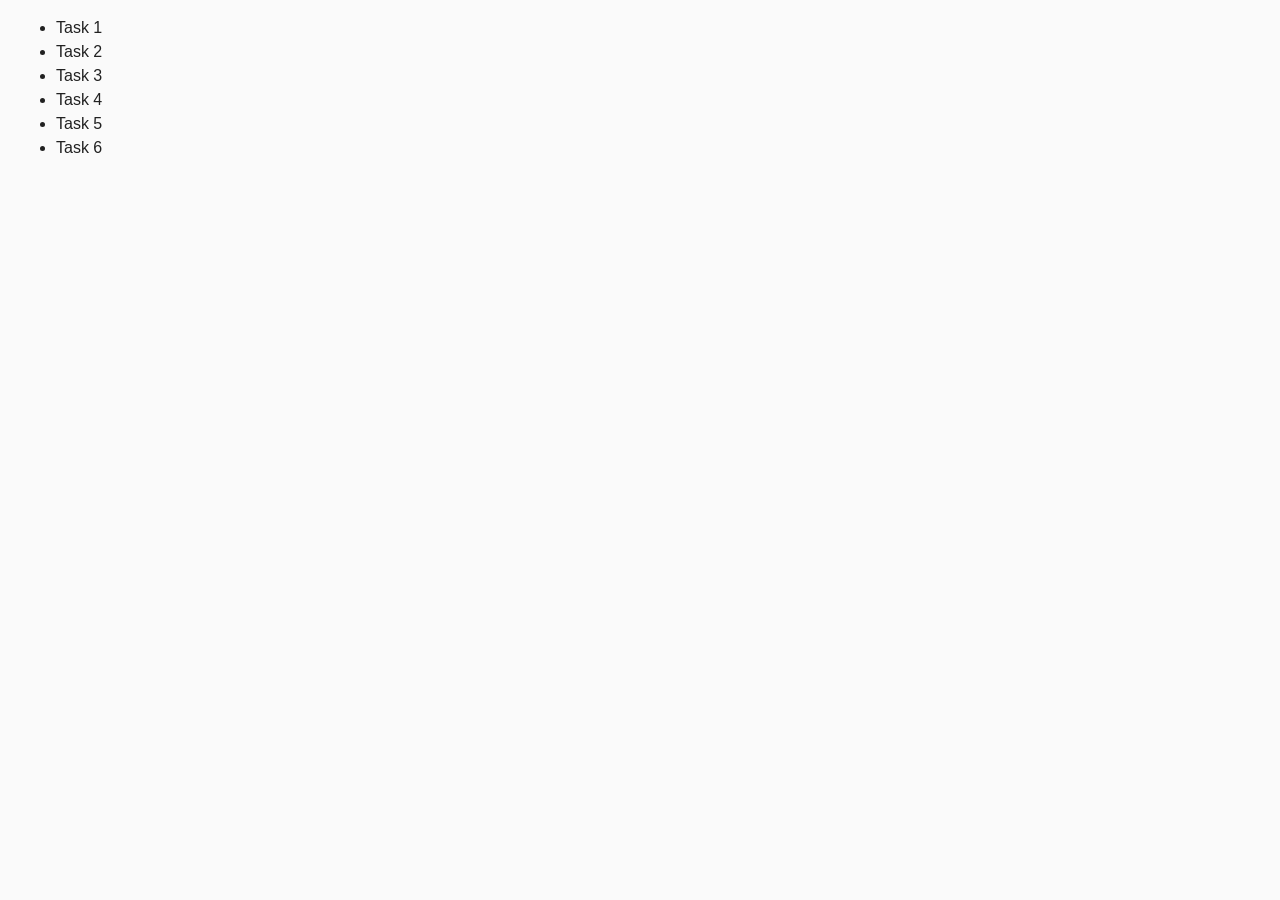
<file: index.html>
<!DOCTYPE html>
<html lang="en">
  <head>
    <meta charset="UTF-8" />
    <meta http-equiv="X-UA-Compatible" content="IE=edge" />
    <meta name="viewport" content="width=device-width, initial-scale=1.0" />
    <title>Homework 7</title>
    <link rel="stylesheet" href="./css/common.css" />
  </head>
  <body>
    <ul>
      <li><a href="./task-1.html">Task 1</a></li>
      <li><a href="./task-2.html">Task 2</a></li>
      <li><a href="./task-3.html">Task 3</a></li>
      <li><a href="./task-4.html">Task 4</a></li>
      <li><a href="./task-5.html">Task 5</a></li>
      <li><a href="./task-6.html">Task 6</a></li>
    </ul>
  </body>
</html>
</file>
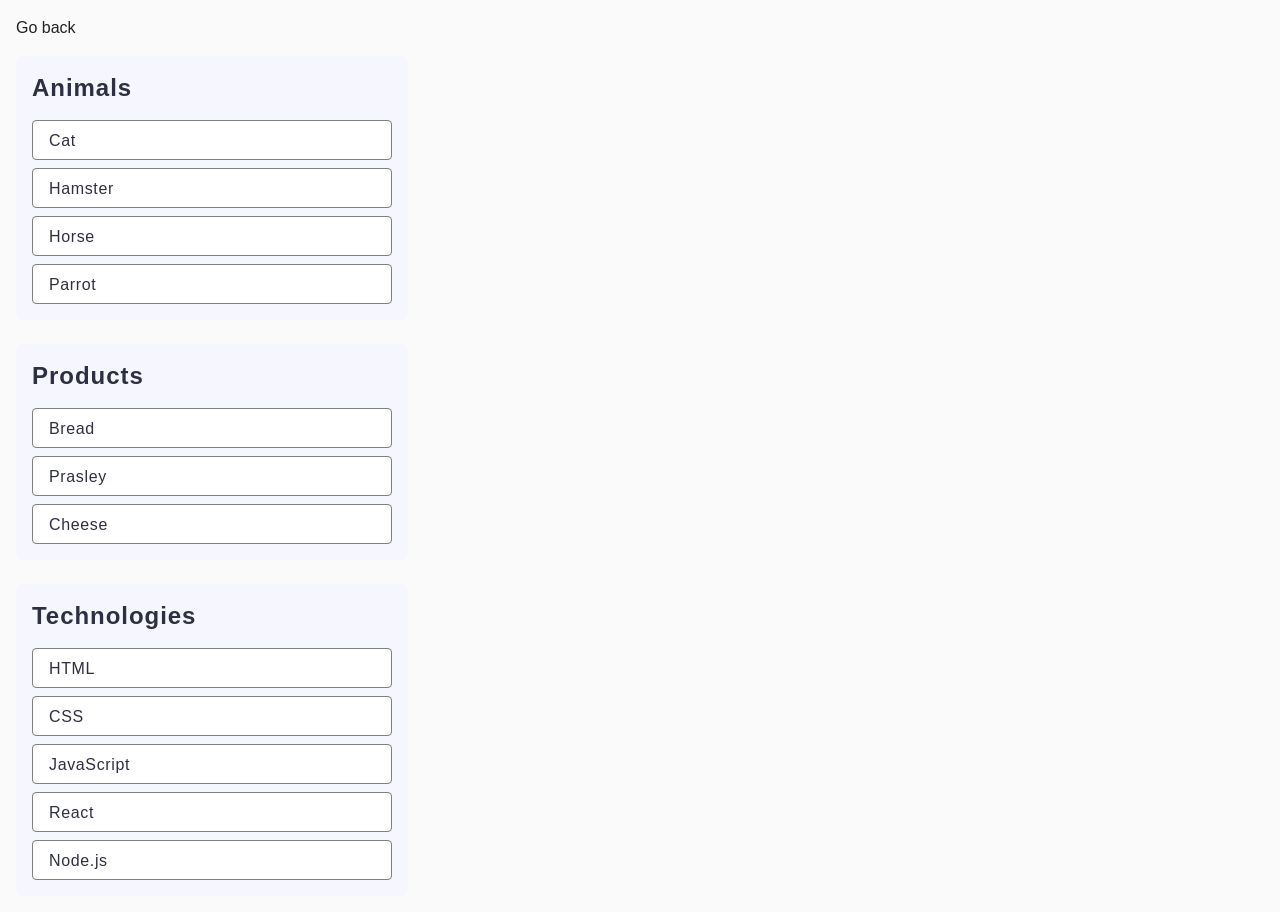
<file: task-1.html>
<!DOCTYPE html>
<html lang="en">
  <head>
    <meta charset="UTF-8" />
    <meta http-equiv="X-UA-Compatible" content="IE=edge" />
    <meta name="viewport" content="width=device-width, initial-scale=1.0" />
    <title>Task 1</title>
    <link rel="stylesheet" href="./css/common.css" />
  </head>
  <body>
    <p><a href="./index.html">Go back</a></p>

    <ul id="categories">
      <li class="item">
        <h2>Animals</h2>

        <ul>
          <li>Cat</li>
          <li>Hamster</li>
          <li>Horse</li>
          <li>Parrot</li>
        </ul>
      </li>
      <li class="item">
        <h2>Products</h2>

        <ul>
          <li>Bread</li>
          <li>Prasley</li>
          <li>Cheese</li>
        </ul>
      </li>
      <li class="item">
        <h2>Technologies</h2>

        <ul>
          <li>HTML</li>
          <li>CSS</li>
          <li>JavaScript</li>
          <li>React</li>
          <li>Node.js</li>
        </ul>
      </li>
    </ul>

    <script src="./js/task-1.js" type="module"></script>
  </body>
</html>
</file>
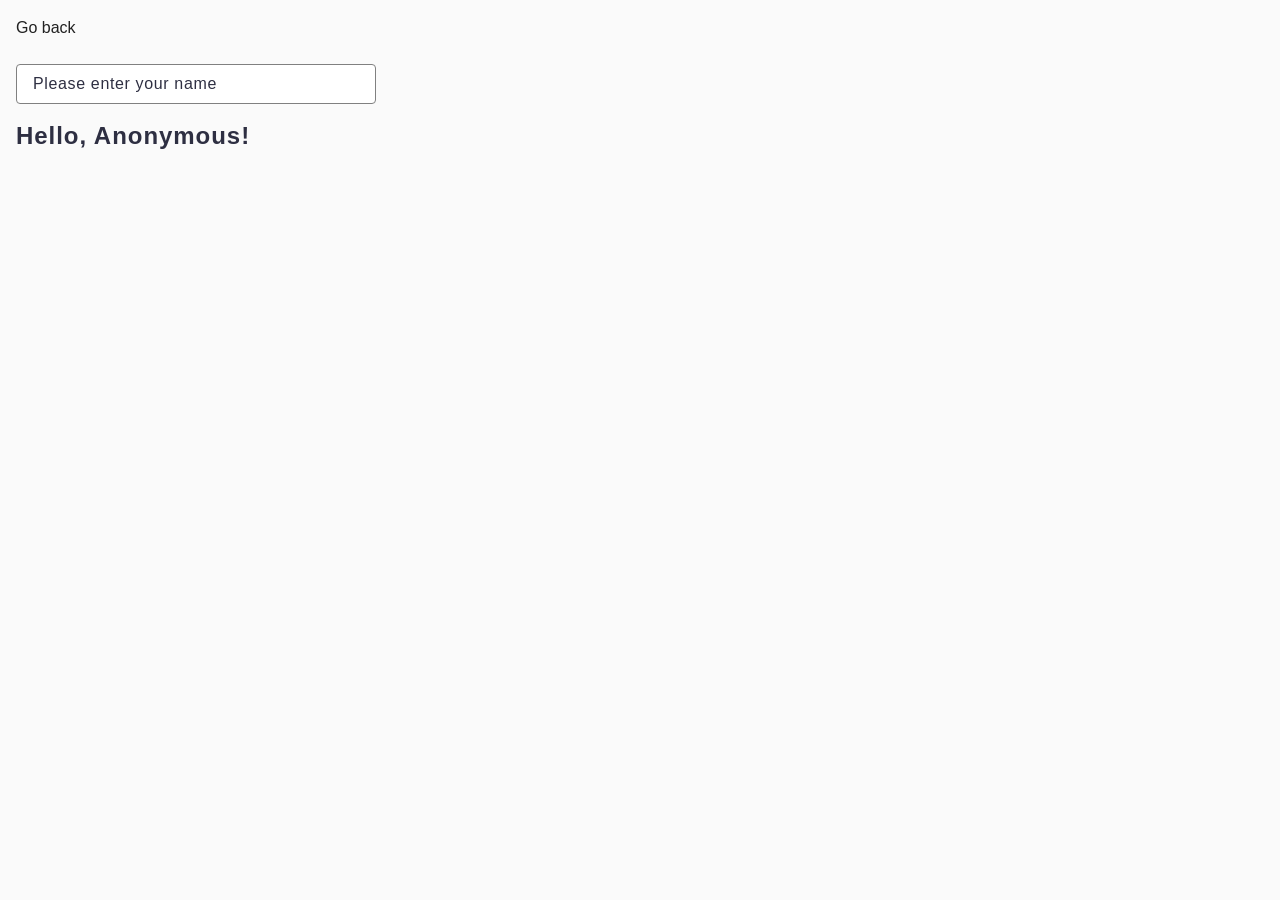
<file: task-3.html>
<!DOCTYPE html>
<html lang="en">
  <head>
    <meta charset="UTF-8" />
    <meta http-equiv="X-UA-Compatible" content="IE=edge" />
    <meta name="viewport" content="width=device-width, initial-scale=1.0" />
    <title>Task 3</title>
    <link rel="stylesheet" href="./css/common.css" />
  </head>
  <body>
    <p><a href="./index.html">Go back</a></p>

    <input type="text" id="name-input" placeholder="Please enter your name" />
    <h1>Hello, <span id="name-output">Anonymous</span>!</h1>

    <script src="./js/task-3.js" type="module"></script>
  </body>
</html>
</file>
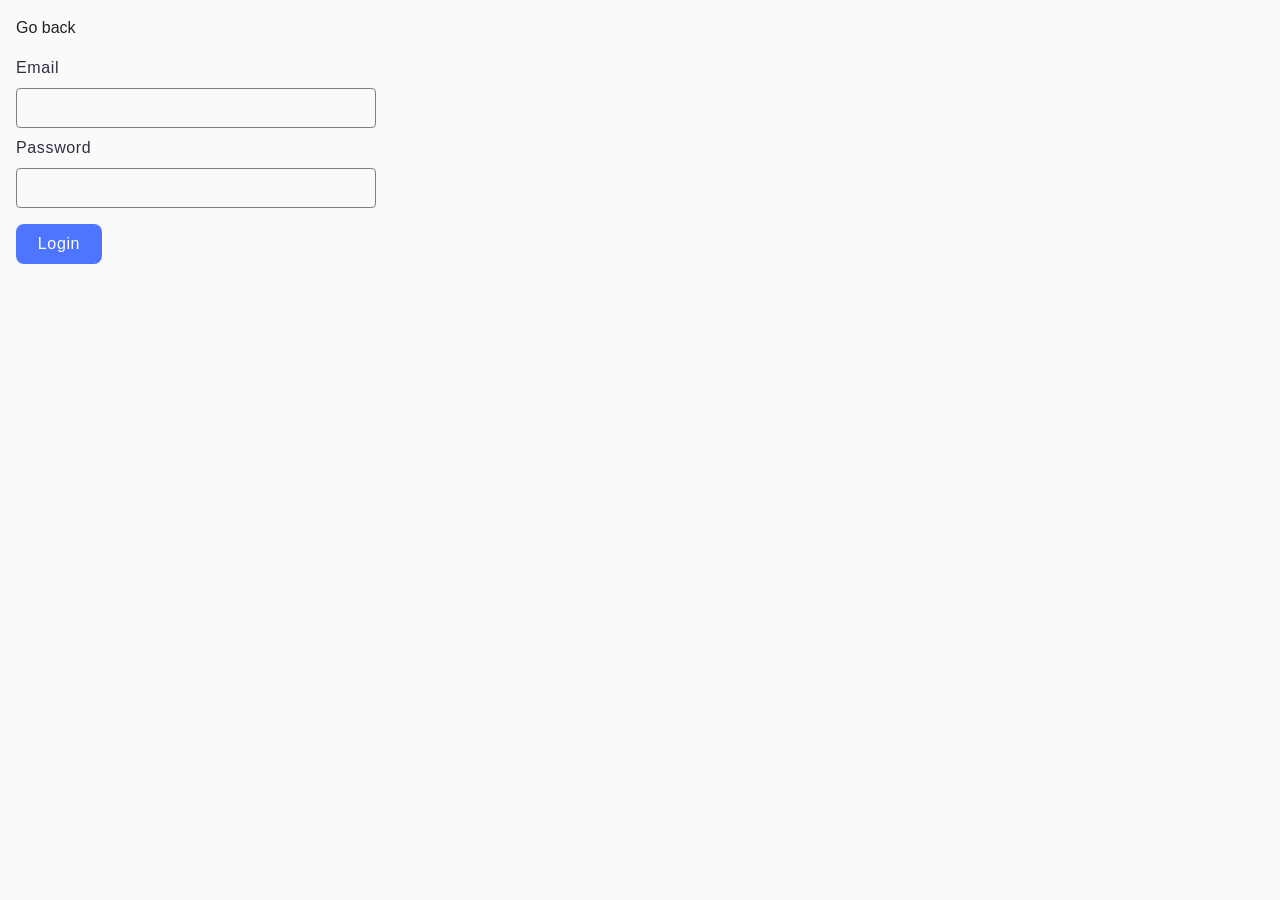
<file: task-4.html>
<!DOCTYPE html>
<html lang="en">
  <head>
    <meta charset="UTF-8" />
    <meta http-equiv="X-UA-Compatible" content="IE=edge" />
    <meta name="viewport" content="width=device-width, initial-scale=1.0" />
    <title>Task 4</title>
    <link rel="stylesheet" href="./css/common.css" />
  </head>
  <body>
    <p><a href="./index.html">Go back</a></p>

    <form class="login-form">
      <label>
        Email
        <input type="email" name="email" />
      </label>
      <label>
        Password
        <input type="password" name="password" />
      </label>
      <button type="submit">Login</button>
    </form>

    <script src="./js/task-4.js" type="module"></script>
  </body>
</html>
</file>
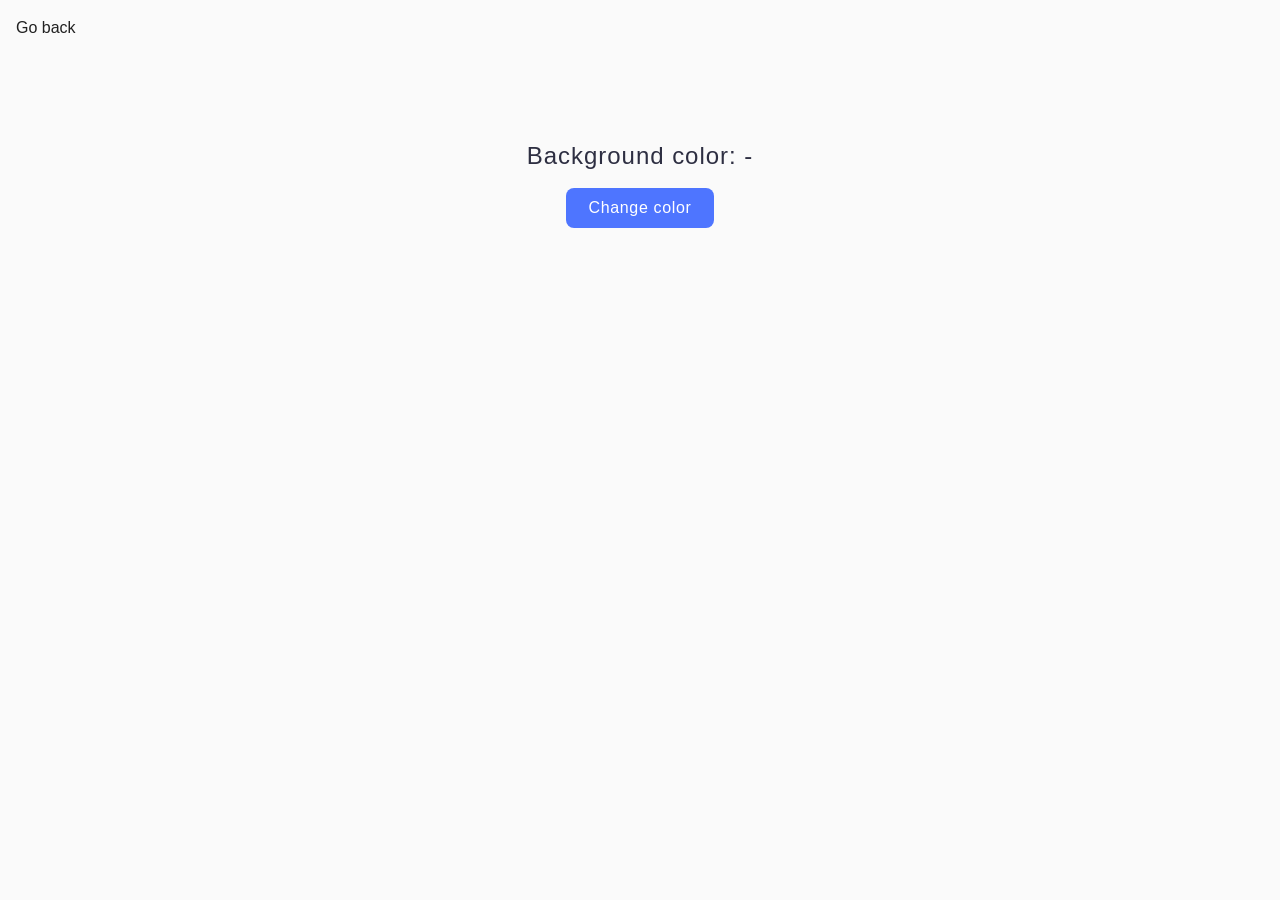
<file: task-5.html>
<!DOCTYPE html>
<html lang="en">
  <head>
    <meta charset="UTF-8" />
    <meta http-equiv="X-UA-Compatible" content="IE=edge" />
    <meta name="viewport" content="width=device-width, initial-scale=1.0" />
    <title>Task 5</title>
    <link rel="stylesheet" href="./css/common.css" />
  </head>
  <body>
    <p><a href="./index.html">Go back</a></p>

    <div class="widget">
      <p>Background color: <span class="color">-</span></p>
      <button type="button" class="change-color">Change color</button>
    </div>

    <script src="./js/task-5.js" type="module"></script>
  </body>
</html>
</file>
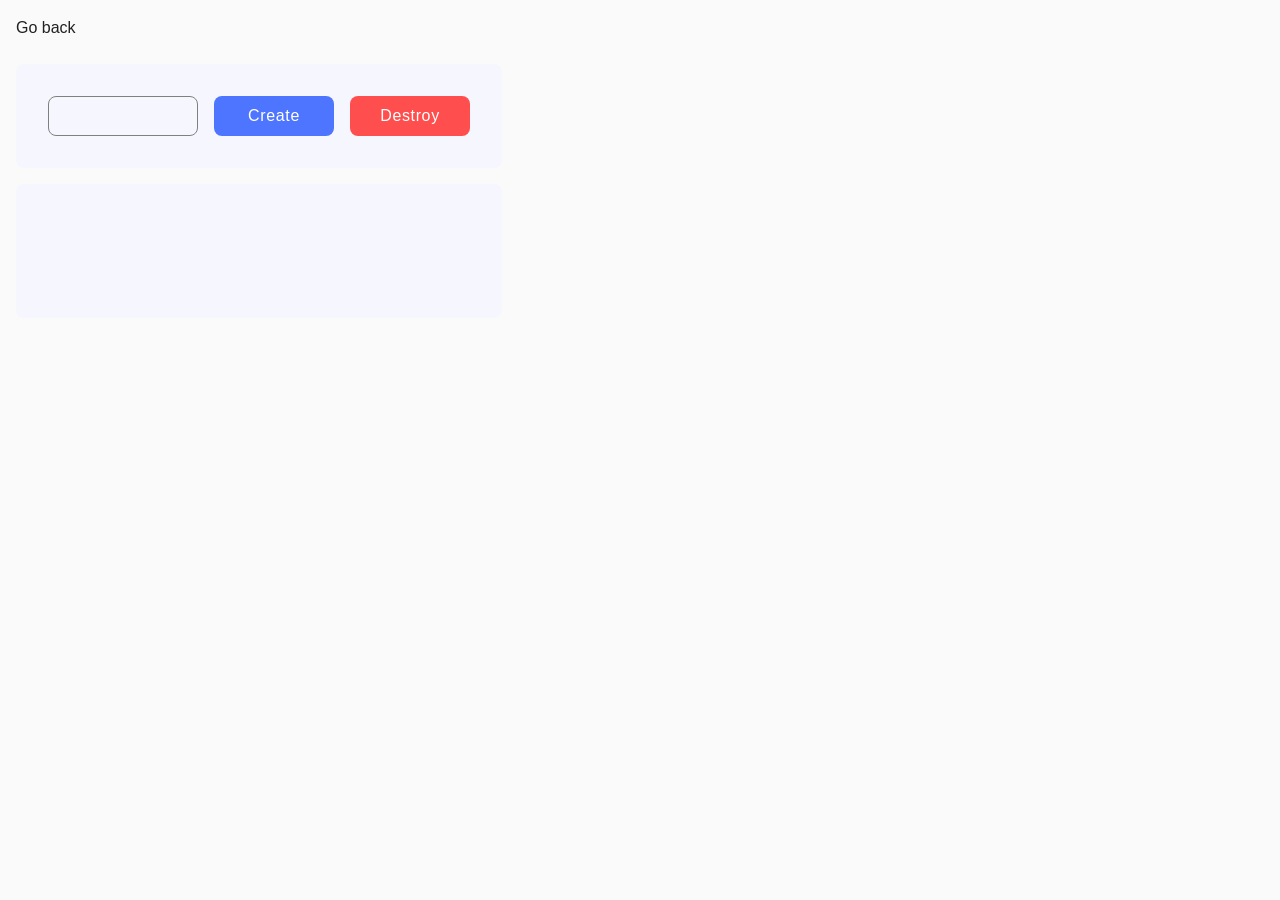
<file: task-6.html>
<!DOCTYPE html>
<html lang="en">
  <head>
    <meta charset="UTF-8" />
    <meta http-equiv="X-UA-Compatible" content="IE=edge" />
    <meta name="viewport" content="width=device-width, initial-scale=1.0" />
    <title>Task 6</title>
    <link rel="stylesheet" href="./css/common.css" />
  </head>
  <body>
    <p><a href="./index.html">Go back</a></p>

    <div id="controls">
      <input type="number" min="1" max="100" step="1" />
       <button type="button" data-create>Create</button>
      <button type="button" data-destroy>Destroy</button>
    </div>

<div id="boxes"></div>

    <script src="./js/task-6.js" type="module"></script>
  </body>
</html>
</file>
<file: css/common.css>
* {
  box-sizing: border-box;
}

:root {
  --page-bg: #fafafa;
  --text-main: #212121;
  --text-dark: #2e2f42;
  --border-gray: #808080;
  --panel-bg: #f6f6fe;
  --blue: #4e75ff;
  --blue-hover: #6c8cff;
  --red: #ff4e4e;
  --red-hover: #ff7070;
  --white: #ffffff;
  --black: #000000;
}

body {
  margin: 16px;
  font-family: -apple-system, BlinkMacSystemFont, 'Segoe UI', Roboto, Oxygen,
    Ubuntu, Cantarell, 'Open Sans', 'Helvetica Neue', sans-serif;
  -webkit-font-smoothing: antialiased;
  -moz-osx-font-smoothing: grayscale;
  background-color: var(--page-bg);
  color: var(--text-main);
  line-height: 1.5;
}

p {
  margin: 0 0 16px;
}

a {
  color: inherit;
  text-decoration: none;
}

/* Task 1 */

#categories {
  margin: 0;
  padding: 0;
  list-style: none;
  width: 392px;
}

#categories > .item {
  background-color: var(--panel-bg);
  border-radius: 8px;
  padding: 16px;
}

#categories > .item:not(:last-child) {
  margin-bottom: 24px;
}

#categories > .item > h2 {
  margin: 0 0 16px;
  font-weight: 600;
  font-size: 24px;
  line-height: 1.3333;
  letter-spacing: 0.04em;
  color: var(--text-dark);
}

#categories > .item > ul {
  margin: 0;
  padding: 0;
  list-style: none;
}

#categories > .item > ul > li {
  height: 40px;
  padding: 8px 16px;
  border: 1px solid var(--border-gray);
  border-radius: 4px;
  background-color: var(--white);
  font-weight: 400;
  font-size: 16px;
  line-height: 1.5;
  letter-spacing: 0.04em;
  color: var(--text-dark);
}

#categories > .item > ul > li:not(:last-child) {
  margin-bottom: 8px;
}

/* Task 2 */

.gallery {
  list-style: none;
  padding: 0;
  margin: 100px auto 0;
  max-width: 1128px;
  display: flex;
  flex-wrap: wrap;
  gap: 24px;
}

.gallery-item {
  width: 360px;
  height: 300px;
}

.gallery-image {
  display: block;
  width: 100%;
  height: 100%;
  object-fit: cover;
}

/* Shared text input styles */

#name-input,
.login-form input,
#controls input {
  padding: 8px 16px;
  font-size: 16px;
  line-height: 1.5;
  letter-spacing: 0.04em;
  color: var(--text-dark);
  outline: none;
}

/* Task 3 */

#name-input {
  display: block;
  width: 360px;
  height: 40px;
  margin: 24px 0 16px;
  background-color: var(--white);
  border: 1px solid var(--border-gray);
  border-radius: 4px;
}

#name-input::placeholder {
  color: var(--text-dark);
}

#name-input:focus {
  border-color: var(--text-dark);
}

h1 {
  margin: 0;
  font-weight: 600;
  font-size: 24px;
  line-height: 1.333;
  letter-spacing: 0.04em;
  color: var(--text-dark);
}

/* Task 4 */

.login-form {
  width: 360px;
  display: flex;
  flex-direction: column;
}

.login-form label {
  display: flex;
  flex-direction: column;
  gap: 8px;
  margin-bottom: 8px;
  font-weight: 400;
  font-size: 16px;
  line-height: 1.5;
  letter-spacing: 0.04em;
  color: var(--text-dark);
}

.login-form label:last-of-type {
  margin-bottom: 16px;
}

.login-form input {
  width: 360px;
  height: 40px;
  background-color: transparent;
  border: 1px solid var(--border-gray);
  border-radius: 4px;
  transition: border-color 150ms linear;
}

.login-form input:hover {
  border-color: var(--black);
}

.login-form input:focus {
  border-color: var(--border-gray);
}

.login-form input::placeholder {
  color: var(--text-dark);
}

/* Shared blue button styles */

.login-form button[type='submit'],
.change-color,
#controls [data-create] {
  border: none;
  border-radius: 8px;
  background-color: var(--blue);
  color: var(--white);
  font-weight: 500;
  font-size: 16px;
  line-height: 1.5;
  letter-spacing: 0.04em;
  cursor: pointer;
  transition: background-color 150ms linear;
}

.login-form button[type='submit']:hover,
.change-color:hover,
#controls [data-create]:hover {
  background-color: var(--blue-hover);
}

.login-form button[type='submit']:focus,
.change-color:focus,
#controls [data-create]:focus {
  background-color: var(--blue);
  outline: none;
}

.login-form button[type='submit'] {
  min-width: 86px;
  width: fit-content;
  height: 40px;
  padding: 8px 16px;
}

/* Task 5 */

.widget {
  margin-top: 100px;
  display: flex;
  flex-direction: column;
  align-items: center;
  justify-content: center;
  gap: 16px;
}

.widget p {
  margin: 0;
  font-weight: 400;
  font-size: 24px;
  line-height: 1.33;
  letter-spacing: 0.04em;
  color: var(--text-dark);
}

.color {
  font-weight: 400;
}

.change-color {
  min-width: 148px;
  height: 40px;
  padding: 8px 16px;
}

/* Task 6 */

#controls {
  width: 486px;
  height: 104px;
  margin-top: 24px;
  margin-bottom: 16px;
  padding: 32px;
  display: flex;
  align-items: center;
  gap: 16px;
  background-color: var(--panel-bg);
  border-radius: 8px;
}

#controls input {
  width: 150px;
  height: 40px;
  background-color: transparent;
  border: 1px solid var(--border-gray);
  border-radius: 8px;
  text-align: center;
  transition: border-color 150ms linear;
}

#controls input:hover {
  border-color: var(--black);
}

#controls input:focus {
  border-color: var(--border-gray);
}

#controls button {
  min-width: 120px;
  height: 40px;
  padding: 8px 16px;
  border: none;
  border-radius: 8px;
  font-weight: 500;
  font-size: 16px;
  line-height: 1.5;
  letter-spacing: 0.04em;
  color: var(--white);
  cursor: pointer;
  transition: background-color 150ms linear;
}

#controls [data-destroy] {
  background-color: var(--red);
}

#controls [data-destroy]:hover {
  background-color: var(--red-hover);
}

#controls [data-destroy]:focus {
  background-color: var(--red);
  outline: none;
}

#boxes {
  width: 486px;
  min-height: 134px;
  margin: 0;
  padding: 32px;
  display: flex;
  align-items: flex-start;
  gap: 16px;
  background-color: var(--panel-bg);
  border-radius: 8px;
}

#boxes div {
  flex-shrink: 0;
}
</file>
